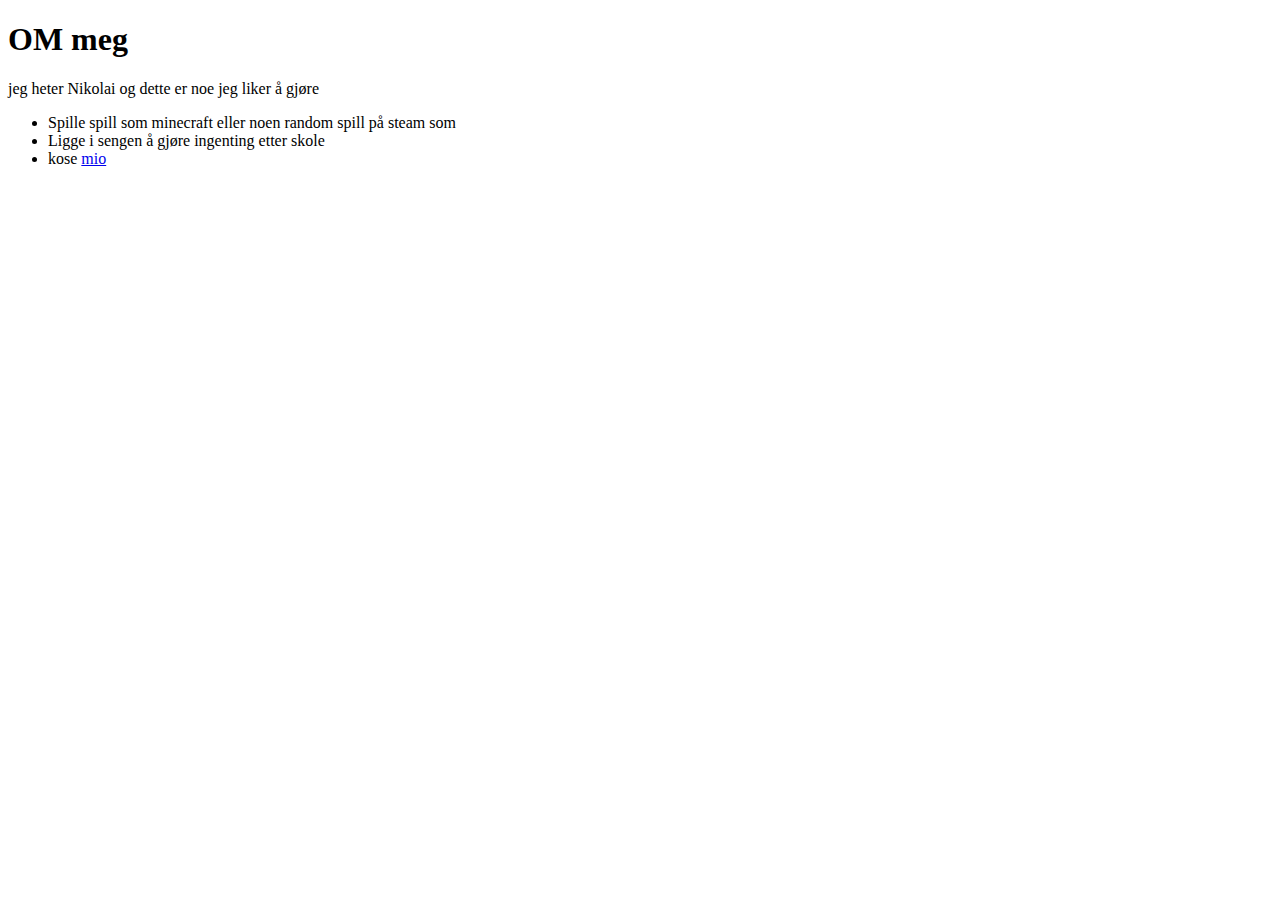
<file: templates/ommeg.html>
<!DOCTYPE html>
<html lang="en">
<head>
    <meta charset="UTF-8">
    <meta name="viewport" content="width=device-width, initial-scale=1.0">
    <title>Om meg</title>
</head>
<body>
    <h1>
        OM meg
    </h1>
    <p>
        jeg heter Nikolai og dette er noe jeg liker å gjøre
        <ul>
            <li>Spille spill som minecraft eller noen random spill på steam som</li>
            <li>Ligge i sengen å gjøre ingenting etter skole</li>
            <li>kose <a href="/mio">mio</a></li>
        </ul>
    </p>
</body>
</html>
</file>
